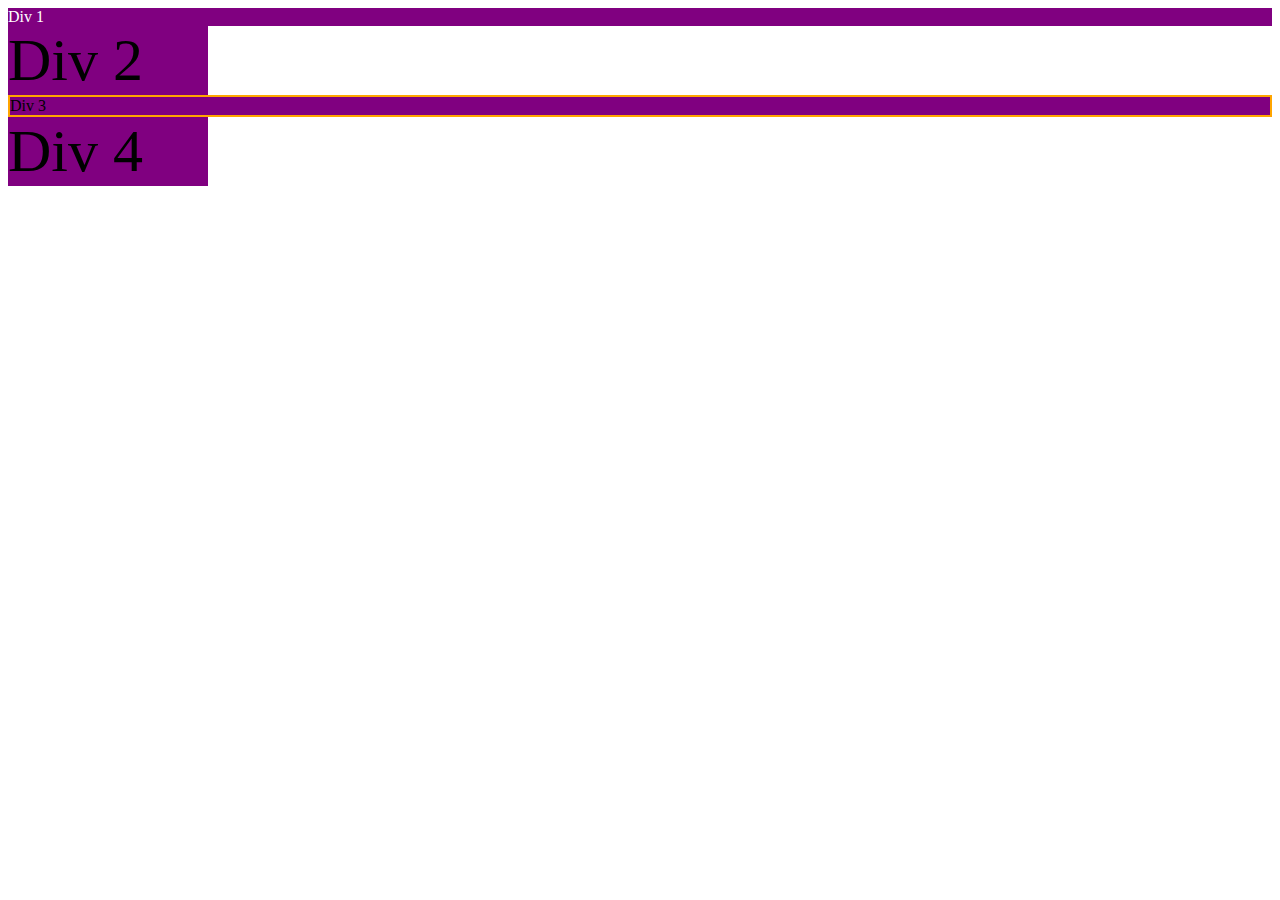
<file: index.html>
<!DOCTYPE html>
<html lang="en">
<head>
    <meta charset="UTF-8">
    <meta name="viewport" content="width=device-width, initial-scale=1.0">
    <meta http-equiv="X-UA-Compatible" content="ie=edge">
    <title>Document</title>

    <script src="lib/jquery-3.3.1.min.js"></script>
</head>
<body>
    <!-- <h1>jQuery</h1>
    <ul>
        <li>Yeah</li>
        <li>This</li>
        <li>is</li>
        <li>Cool</li>
    </ul> -->

    <div>Div 1</div>
    <div class="highlight">Div 2</div>
    <div id="third">Div 3</div>
    <div class="highlight">Div 4</div>

    <script src="index.js"></script>
</body>
</html>
</file>
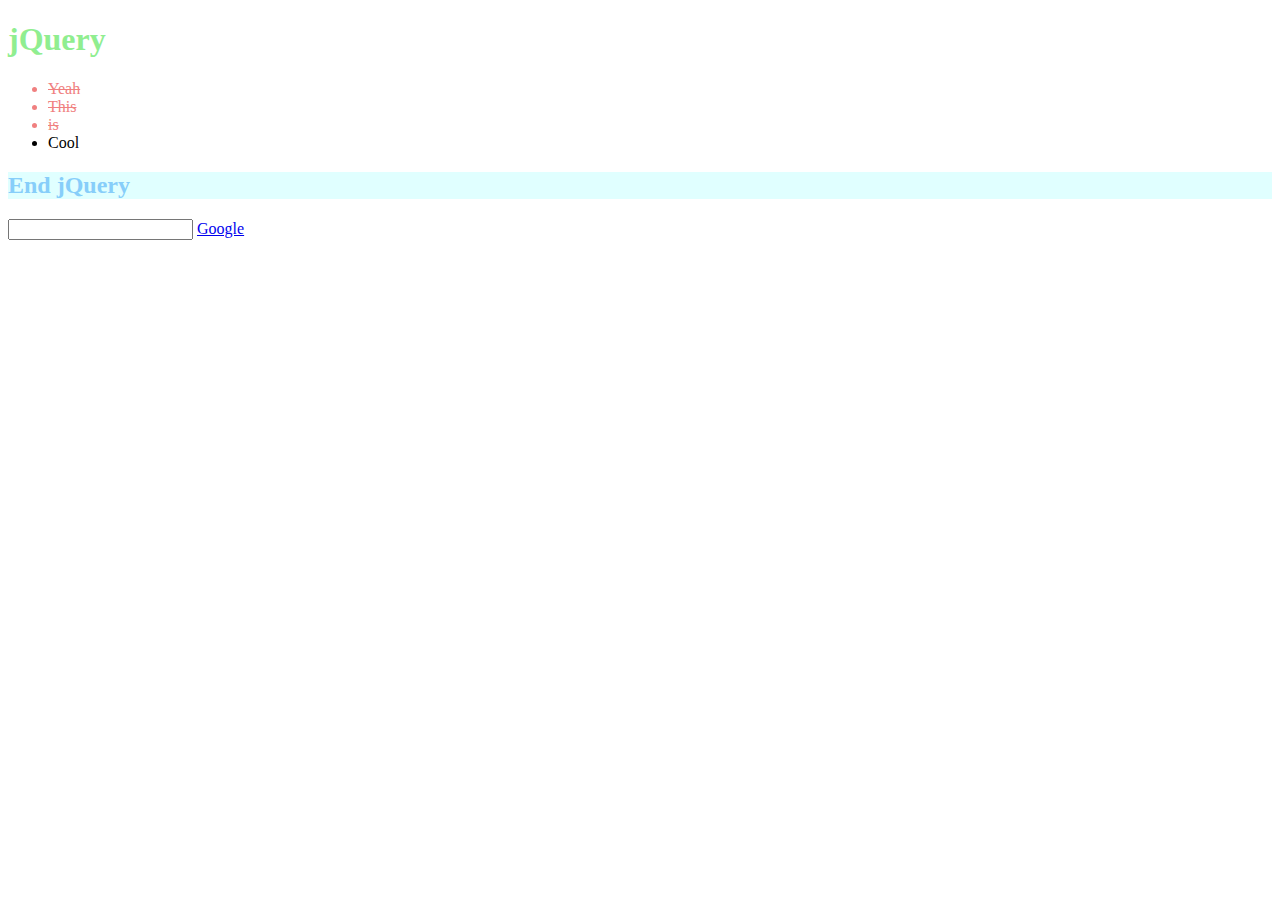
<file: Methods/methods.html>
<!DOCTYPE html>
<html lang="en">
<head>
    <meta charset="UTF-8">
    <meta name="viewport" content="width=device-width, initial-scale=1.0">
    <meta http-equiv="X-UA-Compatible" content="ie=edge">
    <title>Document</title>

    <script src="../lib/jquery-3.3.1.min.js"></script>
    <link rel="stylesheet" href="methods.css">
</head>
<body>
    <h1>jQuery</h1>
    <ul>
        <li>Yeah</li>
        <li>This</li>
        <li>is</li>
        <li>Cool</li>
    </ul>

    <h2>End jQuery</h2>

    <input type="text">
    <a href="https://google.co.in">Google</a>

    <script src="methods.js"></script>
</body>
</html>
</file>
<file: Methods/methods.css>
.correct {
    color: lightgreen;
    font-weight: bold;
}

.wrong {
    color: lightcoral;
    text-decoration: line-through;
}

.done {
    color: lightskyblue;
    background: lightcyan;
}
</file>
